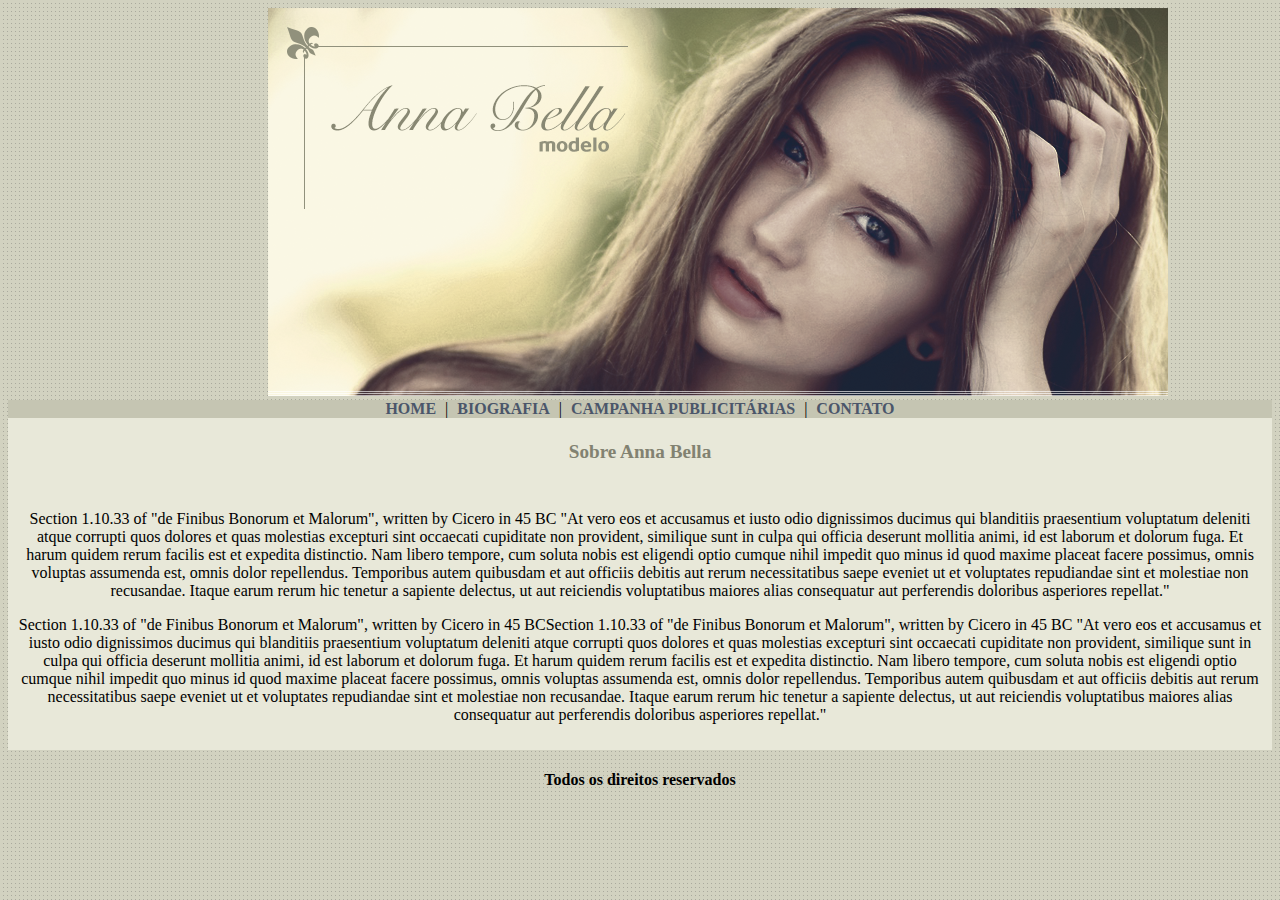
<file: 37-arquivos-aula-#projeto-anna-bella-pagina-inicial/37. #ProjetoAnna Bella/index.html>
<!DOCTYPE html>
<html lang="PT-BR">
<head>
   <meta charset="UTF-8">
   <meta http-equiv="X-UA-Compatible" content="IE=edge">
   <meta name="viewport" content="width=device-width, initial-scale=1.0">
   <title> Anna Bella Oficial</title>
   <link rel="stylesheet" href="style.css">
</head>
<body>
   <div id="principal">
      <img src="imagens/capa.png" alt="Capa" class="centralizar">
   </div>
<div id="menu">
   <a href="index.html">HOME</a> |
   <a href="biografia.html">BIOGRAFIA</a> |
   <a href="campanha-publicitarias.html">CAMPANHA PUBLICITÁRIAS</a> |
   <a href="contato.html">CONTATO</a>
</div>
<div id="conteudo" class="centralizar">
   <h1>Sobre Anna Bella</h1> <br>
   <p>Section 1.10.33 of "de Finibus Bonorum et Malorum", written by Cicero in 45 BC
      "At vero eos et accusamus et iusto odio dignissimos ducimus qui blanditiis praesentium voluptatum deleniti atque corrupti quos dolores et quas molestias excepturi sint occaecati cupiditate non provident, similique sunt in culpa qui officia deserunt mollitia animi, id est laborum et dolorum fuga. Et harum quidem rerum facilis est et expedita distinctio. Nam libero tempore, cum soluta nobis est eligendi optio cumque nihil impedit quo minus id quod maxime placeat facere possimus, omnis voluptas assumenda est, omnis dolor repellendus. Temporibus autem quibusdam et aut officiis debitis aut rerum necessitatibus saepe eveniet ut et voluptates repudiandae sint et molestiae non recusandae. Itaque earum rerum hic tenetur a sapiente delectus, ut aut reiciendis voluptatibus maiores alias consequatur aut perferendis doloribus asperiores repellat."</p>
   <p>Section 1.10.33 of "de Finibus Bonorum et Malorum", written by Cicero in 45 BCSection 1.10.33 of "de Finibus Bonorum et Malorum", written by Cicero in 45 BC
      "At vero eos et accusamus et iusto odio dignissimos ducimus qui blanditiis praesentium voluptatum deleniti atque corrupti quos dolores et quas molestias excepturi sint occaecati cupiditate non provident, similique sunt in culpa qui officia deserunt mollitia animi, id est laborum et dolorum fuga. Et harum quidem rerum facilis est et expedita distinctio. Nam libero tempore, cum soluta nobis est eligendi optio cumque nihil impedit quo minus id quod maxime placeat facere possimus, omnis voluptas assumenda est, omnis dolor repellendus. Temporibus autem quibusdam et aut officiis debitis aut rerum necessitatibus saepe eveniet ut et voluptates repudiandae sint et molestiae non recusandae. Itaque earum rerum hic tenetur a sapiente delectus, ut aut reiciendis voluptatibus maiores alias consequatur aut perferendis doloribus asperiores repellat."</p>
   </div>
      <div id="rodape"> 
         <h4 class="centralizar">Todos os direitos reservados</h4>
      </div>




</body>
</html>
</file>
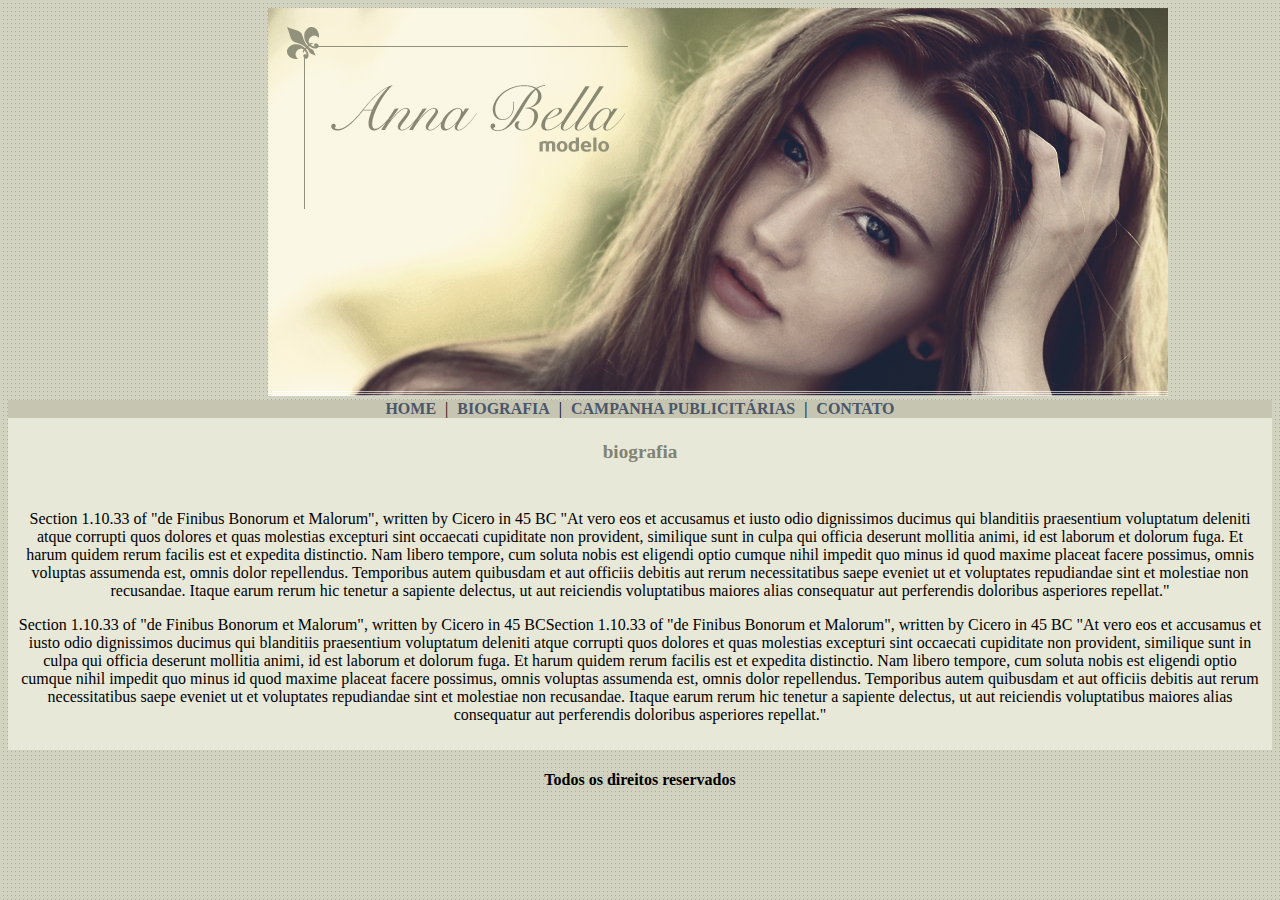
<file: 37-arquivos-aula-#projeto-anna-bella-pagina-inicial/37. #ProjetoAnna Bella/biografia.html>
<!DOCTYPE html>
<html lang="PT-BR">
<head>
   <meta charset="UTF-8">
   <meta http-equiv="X-UA-Compatible" content="IE=edge">
   <meta name="viewport" content="width=device-width, initial-scale=1.0">
   <title> Anna Bella Oficial</title>
   <link rel="stylesheet" href="style.css">
</head>
<body>
   <div id="principal">
      <img src="imagens/capa.png" alt="Capa">
   </div>
<div id="menu">
   <a href="index.html">HOME</a> |
   <a href="biografia.html">BIOGRAFIA</a> |
   <a href="campanha-publicitarias.html">CAMPANHA PUBLICITÁRIAS</a> |
   <a href="contato.html">CONTATO</a>
</div>
<div id="conteudo" class="centralizar">
   <h1>biografia</h1> <br>
   <p>Section 1.10.33 of "de Finibus Bonorum et Malorum", written by Cicero in 45 BC
      "At vero eos et accusamus et iusto odio dignissimos ducimus qui blanditiis praesentium voluptatum deleniti atque corrupti quos dolores et quas molestias excepturi sint occaecati cupiditate non provident, similique sunt in culpa qui officia deserunt mollitia animi, id est laborum et dolorum fuga. Et harum quidem rerum facilis est et expedita distinctio. Nam libero tempore, cum soluta nobis est eligendi optio cumque nihil impedit quo minus id quod maxime placeat facere possimus, omnis voluptas assumenda est, omnis dolor repellendus. Temporibus autem quibusdam et aut officiis debitis aut rerum necessitatibus saepe eveniet ut et voluptates repudiandae sint et molestiae non recusandae. Itaque earum rerum hic tenetur a sapiente delectus, ut aut reiciendis voluptatibus maiores alias consequatur aut perferendis doloribus asperiores repellat."</p>
   <p>Section 1.10.33 of "de Finibus Bonorum et Malorum", written by Cicero in 45 BCSection 1.10.33 of "de Finibus Bonorum et Malorum", written by Cicero in 45 BC
      "At vero eos et accusamus et iusto odio dignissimos ducimus qui blanditiis praesentium voluptatum deleniti atque corrupti quos dolores et quas molestias excepturi sint occaecati cupiditate non provident, similique sunt in culpa qui officia deserunt mollitia animi, id est laborum et dolorum fuga. Et harum quidem rerum facilis est et expedita distinctio. Nam libero tempore, cum soluta nobis est eligendi optio cumque nihil impedit quo minus id quod maxime placeat facere possimus, omnis voluptas assumenda est, omnis dolor repellendus. Temporibus autem quibusdam et aut officiis debitis aut rerum necessitatibus saepe eveniet ut et voluptates repudiandae sint et molestiae non recusandae. Itaque earum rerum hic tenetur a sapiente delectus, ut aut reiciendis voluptatibus maiores alias consequatur aut perferendis doloribus asperiores repellat."</p>
   </div>
      <div id="rodape"> 
         <h4 class="centralizar">Todos os direitos reservados</h4>
      </div>




</body>
</html>
</file>
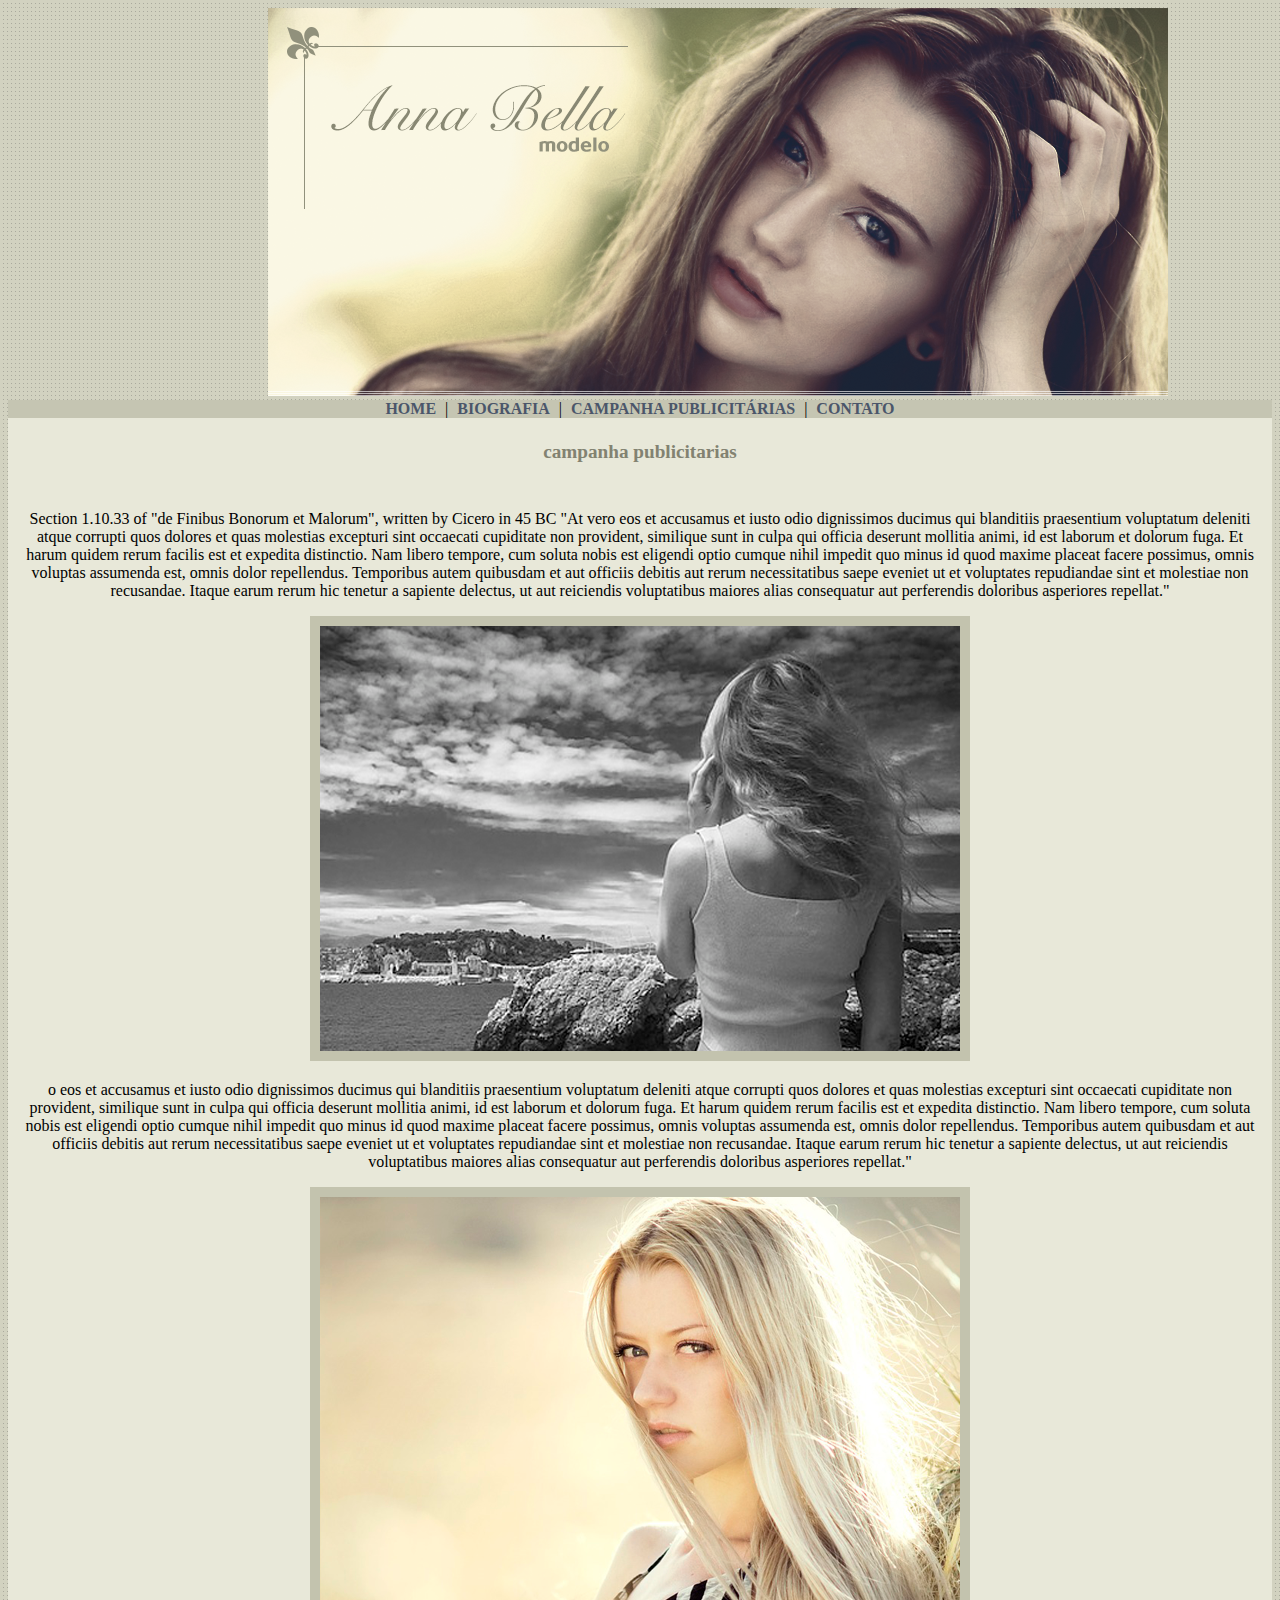
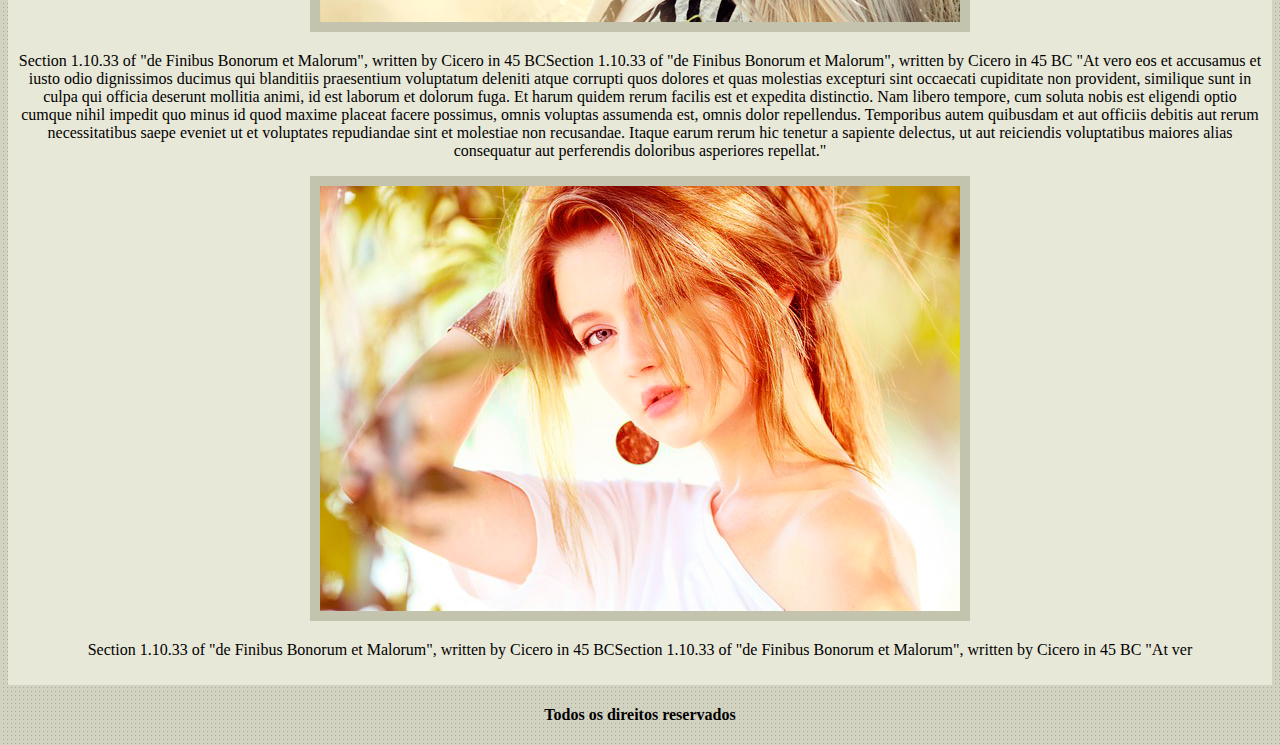
<file: 37-arquivos-aula-#projeto-anna-bella-pagina-inicial/37. #ProjetoAnna Bella/campanha-publicitarias.html>
<!DOCTYPE html>
<html lang="PT-BR">
<head>
   <meta charset="UTF-8">
   <meta http-equiv="X-UA-Compatible" content="IE=edge">
   <meta name="viewport" content="width=device-width, initial-scale=1.0">
   <title> Anna Bella Oficial</title>
   <link rel="stylesheet" href="style.css">
</head>
<body>
   <div id="principal">
      <img src="imagens/capa.png" alt="Capa">
   </div>
<div id="menu">
   <a href="index.html">HOME</a> |
   <a href="biografia.html">BIOGRAFIA</a> |
   <a href="campanha-publicitarias.html">CAMPANHA PUBLICITÁRIAS</a> |
   <a href="contato.html">CONTATO</a>
</div>
<div id="conteudo" class="centralizar">
   <h1>campanha publicitarias</h1> <br>
    <p>Section 1.10.33 of "de Finibus Bonorum et Malorum", written by Cicero in 45 BC
          "At vero eos et accusamus et iusto odio dignissimos ducimus qui blanditiis praesentium voluptatum deleniti atque corrupti quos dolores et quas molestias excepturi sint occaecati cupiditate non provident, similique sunt in culpa qui officia deserunt mollitia animi, id est laborum et dolorum fuga. Et harum quidem rerum facilis est et expedita distinctio. Nam libero tempore, cum soluta nobis est eligendi optio cumque nihil impedit quo minus id quod maxime placeat facere possimus, omnis voluptas assumenda est, omnis dolor repellendus. Temporibus autem quibusdam et aut officiis debitis aut rerum necessitatibus saepe eveniet ut et voluptates repudiandae sint et molestiae non recusandae. Itaque earum rerum hic tenetur a sapiente delectus, ut aut reiciendis voluptatibus maiores alias consequatur aut perferendis doloribus asperiores repellat."</p>
            
    <img src="imagens/foto1.png" alt="campanha"class="img-campanha">      
          
            <p>o eos et accusamus et iusto odio dignissimos ducimus qui blanditiis praesentium voluptatum deleniti atque corrupti quos dolores et quas molestias excepturi sint occaecati cupiditate non provident, similique sunt in culpa qui officia deserunt mollitia animi, id est laborum et dolorum fuga. Et harum quidem rerum facilis est et expedita distinctio. Nam libero tempore, cum soluta nobis est eligendi optio cumque nihil impedit quo minus id quod maxime placeat facere possimus, omnis voluptas assumenda est, omnis dolor repellendus. Temporibus autem quibusdam et aut officiis debitis aut rerum necessitatibus saepe eveniet ut et voluptates repudiandae sint et molestiae non recusandae. Itaque earum rerum hic tenetur a sapiente delectus, ut aut reiciendis voluptatibus maiores alias consequatur aut perferendis doloribus asperiores repellat."</p>
        
        <img src="imagens/foto2.png" alt="campanha"class="img-campanha">      
          
        <p>Section 1.10.33 of "de Finibus Bonorum et Malorum", written by Cicero in 45 BCSection 1.10.33 of "de Finibus Bonorum et Malorum", written by Cicero in 45 BC
            "At vero eos et accusamus et iusto odio dignissimos ducimus qui blanditiis praesentium voluptatum deleniti atque corrupti quos dolores et quas molestias excepturi sint occaecati cupiditate non provident, similique sunt in culpa qui officia deserunt mollitia animi, id est laborum et dolorum fuga. Et harum quidem rerum facilis est et expedita distinctio. Nam libero tempore, cum soluta nobis est eligendi optio cumque nihil impedit quo minus id quod maxime placeat facere possimus, omnis voluptas assumenda est, omnis dolor repellendus. Temporibus autem quibusdam et aut officiis debitis aut rerum necessitatibus saepe eveniet ut et voluptates repudiandae sint et molestiae non recusandae. Itaque earum rerum hic tenetur a sapiente delectus, ut aut reiciendis voluptatibus maiores alias consequatur aut perferendis doloribus asperiores repellat."</p>
        
            <img src="imagens/foto3.png" alt="campanha"class="img-campanha">
                
                <p>Section 1.10.33 of "de Finibus Bonorum et Malorum", written by Cicero in 45 BCSection 1.10.33 of "de Finibus Bonorum et Malorum", written by Cicero in 45 BC
                    "At ver
                    
            </div>


      <div id="rodape"> 
         <h4 class="centralizar">Todos os direitos reservados</h4>
      </div>




</body>
</html>
</file>
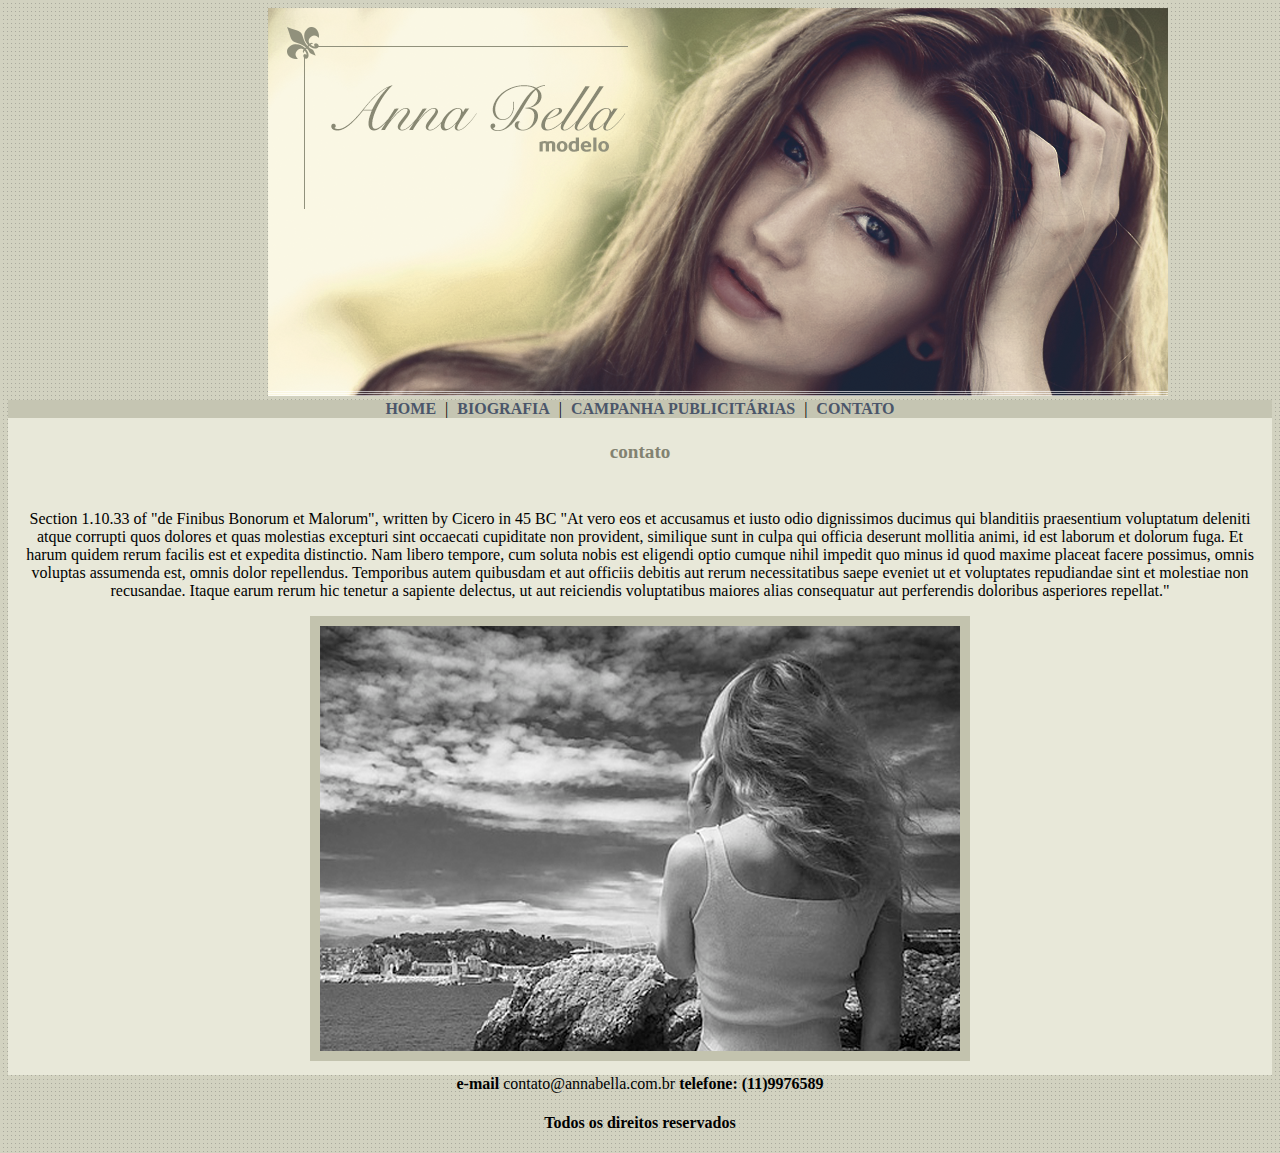
<file: 37-arquivos-aula-#projeto-anna-bella-pagina-inicial/37. #ProjetoAnna Bella/contato.html>
<!DOCTYPE html>
<html lang="PT-BR">
<head>
   <meta charset="UTF-8">
   <meta http-equiv="X-UA-Compatible" content="IE=edge">
   <meta name="viewport" content="width=device-width, initial-scale=1.0">
   <title> Anna Bella Oficial</title>
   <link rel="stylesheet" href="style.css">
</head>
<body>
   <div id="principal" class="centralizar">
      <img src="imagens/capa.png" alt="Capa">
   </div>
<div id="menu" class="centralizar">
   <a href="index.html">HOME</a> |
   <a href="biografia.html">BIOGRAFIA</a> |
   <a href="campanha-publicitarias.html">CAMPANHA PUBLICITÁRIAS</a> |
   <a href="contato.html">CONTATO</a>
</div>
<div id="conteudo" class="centralizar">
   <h1>contato</h1> <br>
   <p>Section 1.10.33 of "de Finibus Bonorum et Malorum", written by Cicero in 45 BC
      "At vero eos et accusamus et iusto odio dignissimos ducimus qui blanditiis praesentium voluptatum deleniti atque corrupti quos dolores et quas molestias excepturi sint occaecati cupiditate non provident, similique sunt in culpa qui officia deserunt mollitia animi, id est laborum et dolorum fuga. Et harum quidem rerum facilis est et expedita distinctio. Nam libero tempore, cum soluta nobis est eligendi optio cumque nihil impedit quo minus id quod maxime placeat facere possimus, omnis voluptas assumenda est, omnis dolor repellendus. Temporibus autem quibusdam et aut officiis debitis aut rerum necessitatibus saepe eveniet ut et voluptates repudiandae sint et molestiae non recusandae. Itaque earum rerum hic tenetur a sapiente delectus, ut aut reiciendis voluptatibus maiores alias consequatur aut perferendis doloribus asperiores repellat."</p>
   <img src="imagens/foto1.png" alt="campanha" class="img-campanha">
   </div>
   <div class="centralizar">
    <strong>e-mail</strong>
    contato@annabella.com.br
    <strong>telefone: (11)9976589</strong>
   </div>

      <div id="rodape"> 
         <h4 class="centralizar">Todos os direitos reservados</h4>
      </div>




</body>
</html>
</file>
<file: 37-arquivos-aula-#projeto-anna-bella-pagina-inicial/37. #ProjetoAnna Bella/style.css>
body{
    background: #d2d2c1 url(imagens/fundo.png);
    font: 16px arial helvetica sans-serif;
    }
    #principal{
        width:900px;
        text-align: center;
        margin-left: 260px;
    }
    #menu{
        background: #c5c5b2;
        padding: 18x;
            width: auto;
        text-align: center;
    }
    a{ color: #4b566a ;
       text-decoration: none;
       font-weight: bold;
        padding: 5px;
    }

    #conteudo{
        width: auto;
        background: #e8e8d9;
            padding: 10px;
            text-align: center;
    }
    
    .img-campanha{
        border: 10px solid #c3c3ae;
    }
    
    


    .centralizar{
        text-align: center;
    }
    h1{
        color:#828271;
            font-size: 1.2em;
    }
    #rodape{
            text-align: center;
        }
</file>
